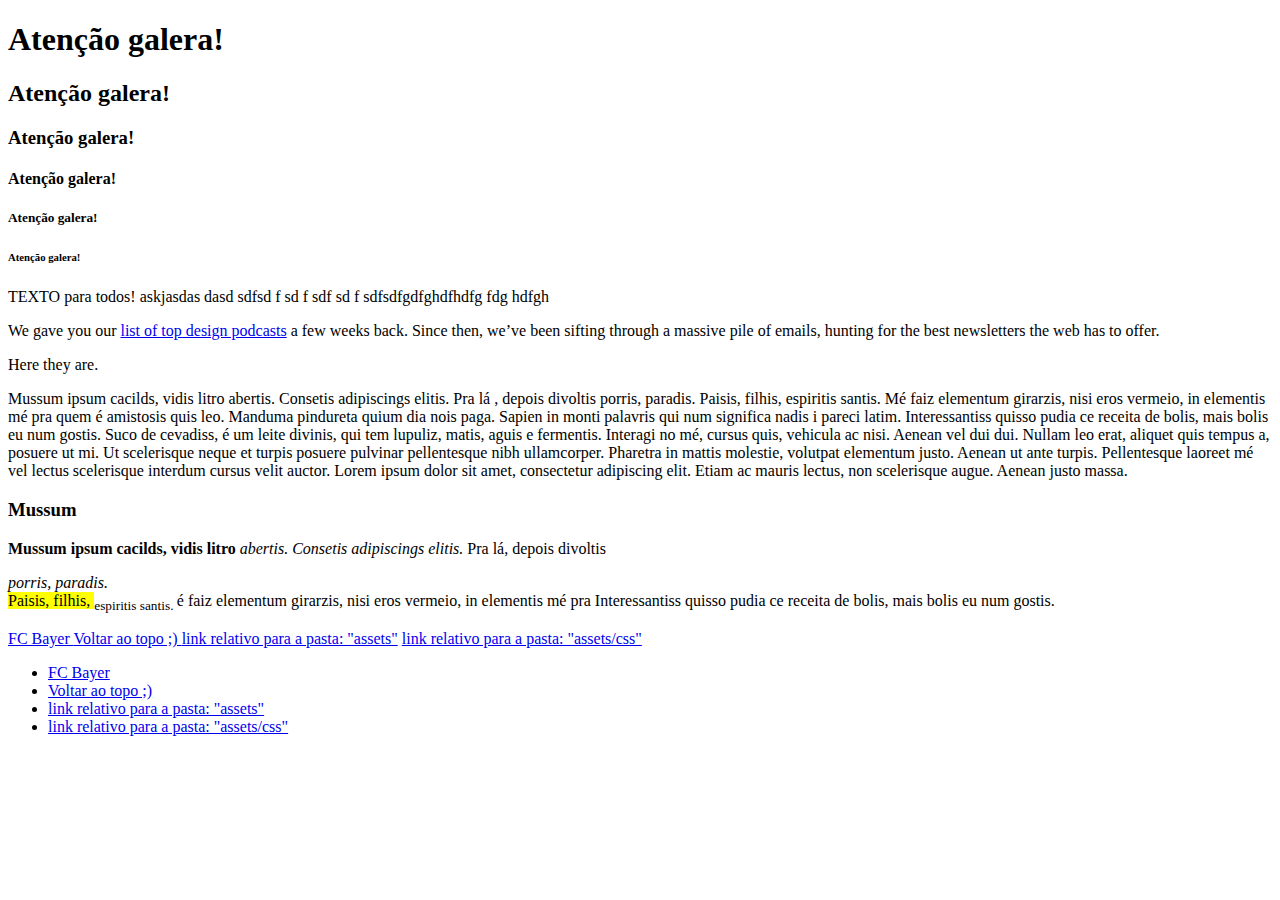
<file: public_html/index.html>
<!DOCTYPE html>
<html>
	<head>
	<title> Como muda automático? </title>
	<meta charset="utf-8">

	<!--
		roteiros (scripts)... depois
		estilos (css)...
	-->

	</head>
	<body>
		
	<!-- Blocos -->
	<div>

		<!-- Títulos -->

		<h1> Atenção galera! </h1>
		<h2> Atenção galera! </h2>
		<h3> Atenção galera! </h3>
		<h4> Atenção galera! </h4>
		<h5> Atenção galera! </h5>
		<h6> Atenção galera! </h6>

		<!-- Paragraf -->

		<p>TEXTO para todos!
		askjasdas dasd sdfsd f sd f sdf sd f sdfsdfgdfghdfhdfg fdg hdfgh
		</p>

		<p>We gave you our <a href="http://blog.invisionapp.com/14-design-podcasts-to-put-in-your-ears/">list of top design podcasts</a> a few weeks back. Since then, we’ve been sifting through a massive pile of emails, hunting for the best newsletters the web has to offer.</p>

		<p>Here they are.</p>

	</div>
	<div>
		Mussum ipsum cacilds, vidis litro abertis. Consetis adipiscings elitis. Pra lá , depois divoltis porris, paradis. Paisis, filhis, espiritis santis. Mé faiz elementum girarzis, nisi eros vermeio, in elementis mé pra quem é amistosis quis leo. Manduma pindureta quium dia nois paga. Sapien in monti palavris qui num significa nadis i pareci latim. Interessantiss quisso pudia ce receita de bolis, mais bolis eu num gostis.

		Suco de cevadiss, é um leite divinis, qui tem lupuliz, matis, aguis e fermentis. Interagi no mé, cursus quis, vehicula ac nisi. Aenean vel dui dui. Nullam leo erat, aliquet quis tempus a, posuere ut mi. Ut scelerisque neque et turpis posuere pulvinar pellentesque nibh ullamcorper. Pharetra in mattis molestie, volutpat elementum justo. Aenean ut ante turpis. Pellentesque laoreet mé vel lectus scelerisque interdum cursus velit auctor. Lorem ipsum dolor sit amet, consectetur adipiscing elit. Etiam ac mauris lectus, non scelerisque augue. Aenean justo massa.
	</div>
	<div>
		<h3> Mussum </h3>
		<p>
		<b>	Mussum ipsum cacilds,</b> 
		<strong> vidis litro </strong>
		<i> abertis. Consetis </i> 
		<em> adipiscings elitis. </em>
		<span> Pra lá, depois divoltis </span>
		<address> porris, paradis. </address> 
		<mark> Paisis, filhis, </mark>
		<sub> espiritis santis. </sub>
		é faiz elementum girarzis, nisi eros vermeio, in elementis mé pra Interessantiss quisso pudia ce receita de bolis, mais bolis eu num gostis.
		</p>
	
		<!-- Links -->
		<a href="http://www.bayermunich.com"> FC Bayer </a>
		<a href="#"> Voltar ao topo ;) </a>
		<a href="/asset"> link relativo para a pasta: "assets"</a>
		<a href="/assets/css"> link relativo para a pasta: "assets/css" </a>
	</div>
	<div>

		<!-- Listas -->
		<ul>
			<li>
				<a href="http://www.bayermunich.com"> FC Bayer </a>
			</li>
			<li>
				<a href="#"> Voltar ao topo ;) </a>
			</li>
			<li>
				<a href="/asset"> link relativo para a pasta: "assets"</a>
			</li>
			<li>
				<a href="/assets/css"> link relativo para a pasta: "assets/css" </a>
			</li>

		</ul>

	</div>

	</body>
</html>
</file>
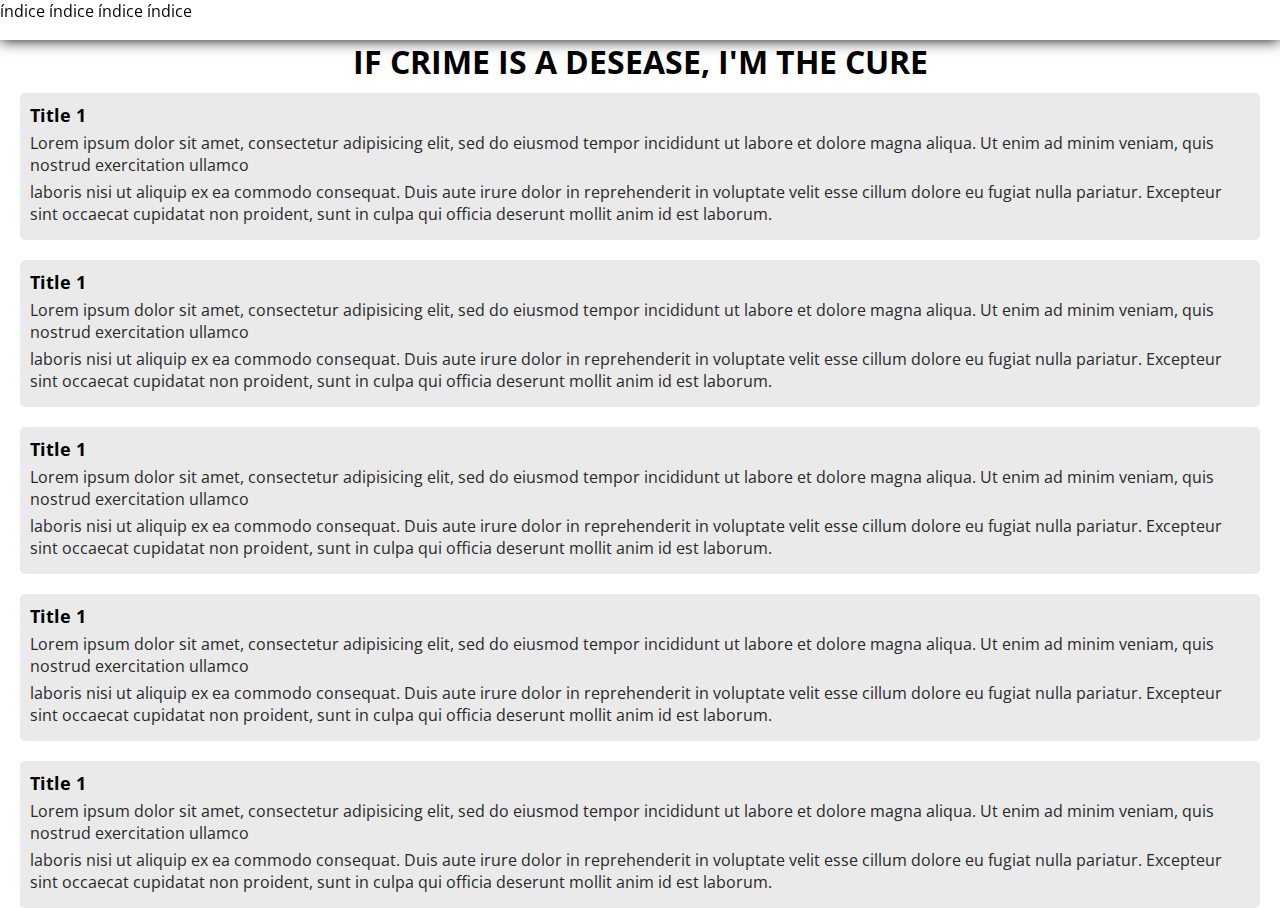
<file: public_html/htmlcss.html>
<!DOCTYPE html>
<html>
	<head>
		<title>HTML e CSS</title>
		<meta charset="utf-8">

		<link href="assets/css/estilo.css" rel="stylesheet">

	</head>
	<body>
		<div class="menu">
			<span>índice</span>
			<span>índice</span>
			<span>índice</span>
			<span>índice</span>
		</div>
		<H1><center>IF CRIME IS A DESEASE, I'M THE CURE</center></H1>
		<div class="noticia">
			<h2>Title 1</h2>
				<p class="intro">
					Lorem ipsum dolor sit amet, consectetur adipisicing elit, sed do eiusmod
					tempor incididunt ut labore et dolore magna aliqua. Ut enim ad minim veniam,
					quis nostrud exercitation ullamco 
				</p>
				<p>
					laboris nisi ut aliquip ex ea commodo
					consequat. Duis aute irure dolor in reprehenderit in voluptate velit esse
					cillum dolore eu fugiat nulla pariatur. Excepteur sint occaecat cupidatat non
					proident, sunt in culpa qui officia deserunt mollit anim id est laborum.
				</p>
		</div>
		<div class="noticia">
			<h2>Title 1</h2>
				<p class="intro">
					Lorem ipsum dolor sit amet, consectetur adipisicing elit, sed do eiusmod
					tempor incididunt ut labore et dolore magna aliqua. Ut enim ad minim veniam,
					quis nostrud exercitation ullamco 
				</p>
				<p>
					laboris nisi ut aliquip ex ea commodo
					consequat. Duis aute irure dolor in reprehenderit in voluptate velit esse
					cillum dolore eu fugiat nulla pariatur. Excepteur sint occaecat cupidatat non
					proident, sunt in culpa qui officia deserunt mollit anim id est laborum.
				</p>
		</div>
		<div class="noticia">
			<h2>Title 1</h2>
				<p class="intro">
					Lorem ipsum dolor sit amet, consectetur adipisicing elit, sed do eiusmod
					tempor incididunt ut labore et dolore magna aliqua. Ut enim ad minim veniam,
					quis nostrud exercitation ullamco 
				</p>
				<p>
					laboris nisi ut aliquip ex ea commodo
					consequat. Duis aute irure dolor in reprehenderit in voluptate velit esse
					cillum dolore eu fugiat nulla pariatur. Excepteur sint occaecat cupidatat non
					proident, sunt in culpa qui officia deserunt mollit anim id est laborum.
				</p>
		</div>
		<div class="noticia">
			<h2>Title 1</h2>
				<p class="intro">
					Lorem ipsum dolor sit amet, consectetur adipisicing elit, sed do eiusmod
					tempor incididunt ut labore et dolore magna aliqua. Ut enim ad minim veniam,
					quis nostrud exercitation ullamco 
				</p>
				<p>
					laboris nisi ut aliquip ex ea commodo
					consequat. Duis aute irure dolor in reprehenderit in voluptate velit esse
					cillum dolore eu fugiat nulla pariatur. Excepteur sint occaecat cupidatat non
					proident, sunt in culpa qui officia deserunt mollit anim id est laborum.
				</p>
		</div>
		<div class="noticia">
			<h2>Title 1</h2>
				<p class="intro">
					Lorem ipsum dolor sit amet, consectetur adipisicing elit, sed do eiusmod
					tempor incididunt ut labore et dolore magna aliqua. Ut enim ad minim veniam,
					quis nostrud exercitation ullamco 
				</p>
				<p>
					laboris nisi ut aliquip ex ea commodo
					consequat. Duis aute irure dolor in reprehenderit in voluptate velit esse
					cillum dolore eu fugiat nulla pariatur. Excepteur sint occaecat cupidatat non
					proident, sunt in culpa qui officia deserunt mollit anim id est laborum.
				</p>
		</div>
	</body>
</html>


<!-- navigator pelo JS-->
</file>
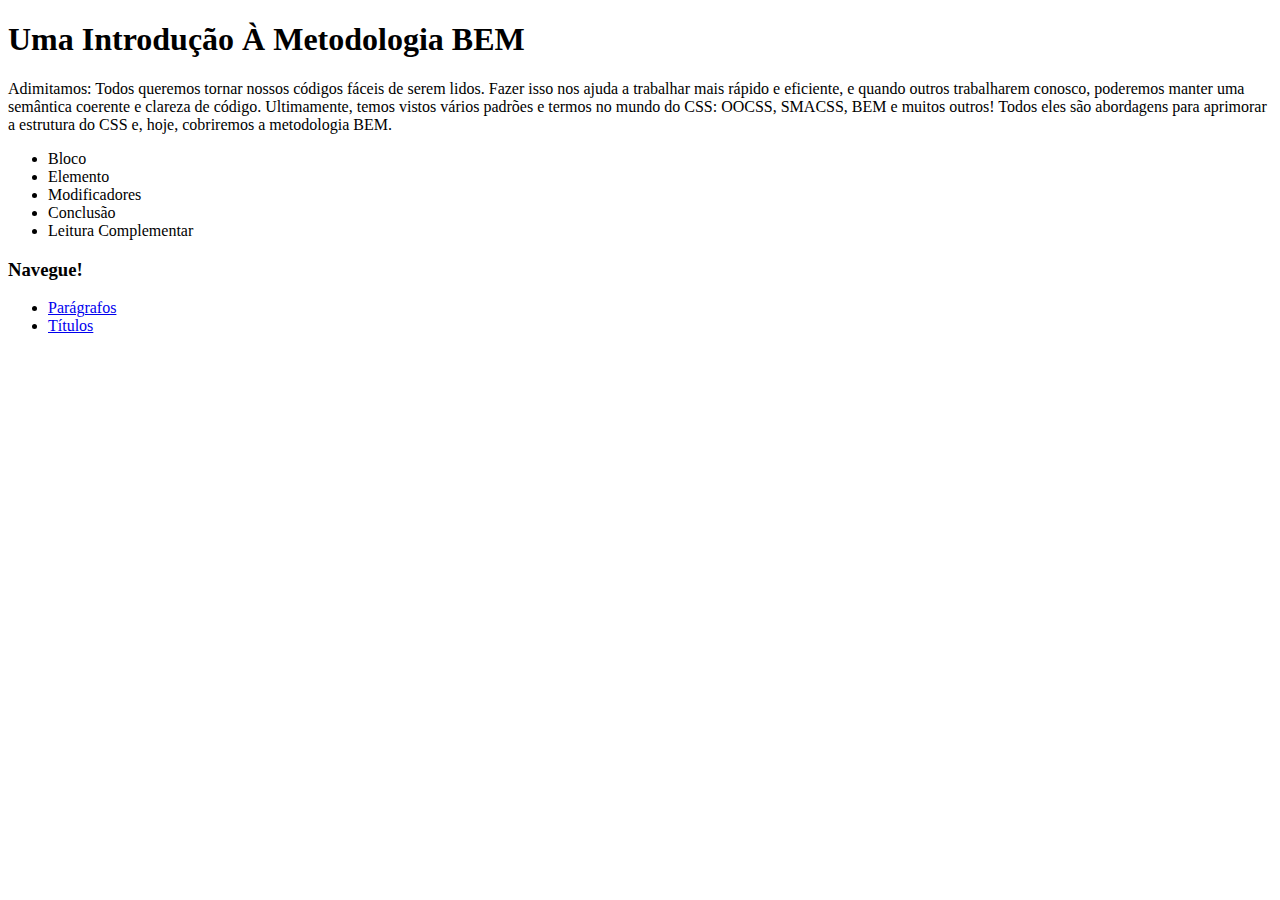
<file: public_html/pages/abertura.html>
<!DOCTYPE html>
<html>
<head>
	<title>Listas</title>
	<meta charset="utf-8">

</head>
<body>
<div>
	<h1>Uma Introdução À Metodologia BEM</h1>

	<p>
		Adimitamos: Todos queremos tornar nossos códigos fáceis de serem lidos. Fazer isso nos ajuda a trabalhar mais rápido e eficiente, e quando outros trabalharem conosco, poderemos manter uma semântica coerente e clareza de código. Ultimamente, temos vistos vários padrões e termos no mundo do CSS: OOCSS, SMACSS, BEM e muitos outros! Todos eles são abordagens para aprimorar a estrutura do CSS e, hoje, cobriremos a metodologia BEM.
	</p>

	<ul>
		<li>Bloco</li>
		<li>Elemento</li>
		<li>Modificadores</li>
		<li>Conclusão</li>
		<li>Leitura Complementar</li>
	</ul>
</div>
<div>
	<h3>Navegue!</h3>
	<ul>
		<li><a href="paragraf.html">Parágrafos</li>
		<li><a href="title.html">Títulos</li>

	</ul>
</div>

</body>
</html>
</file>
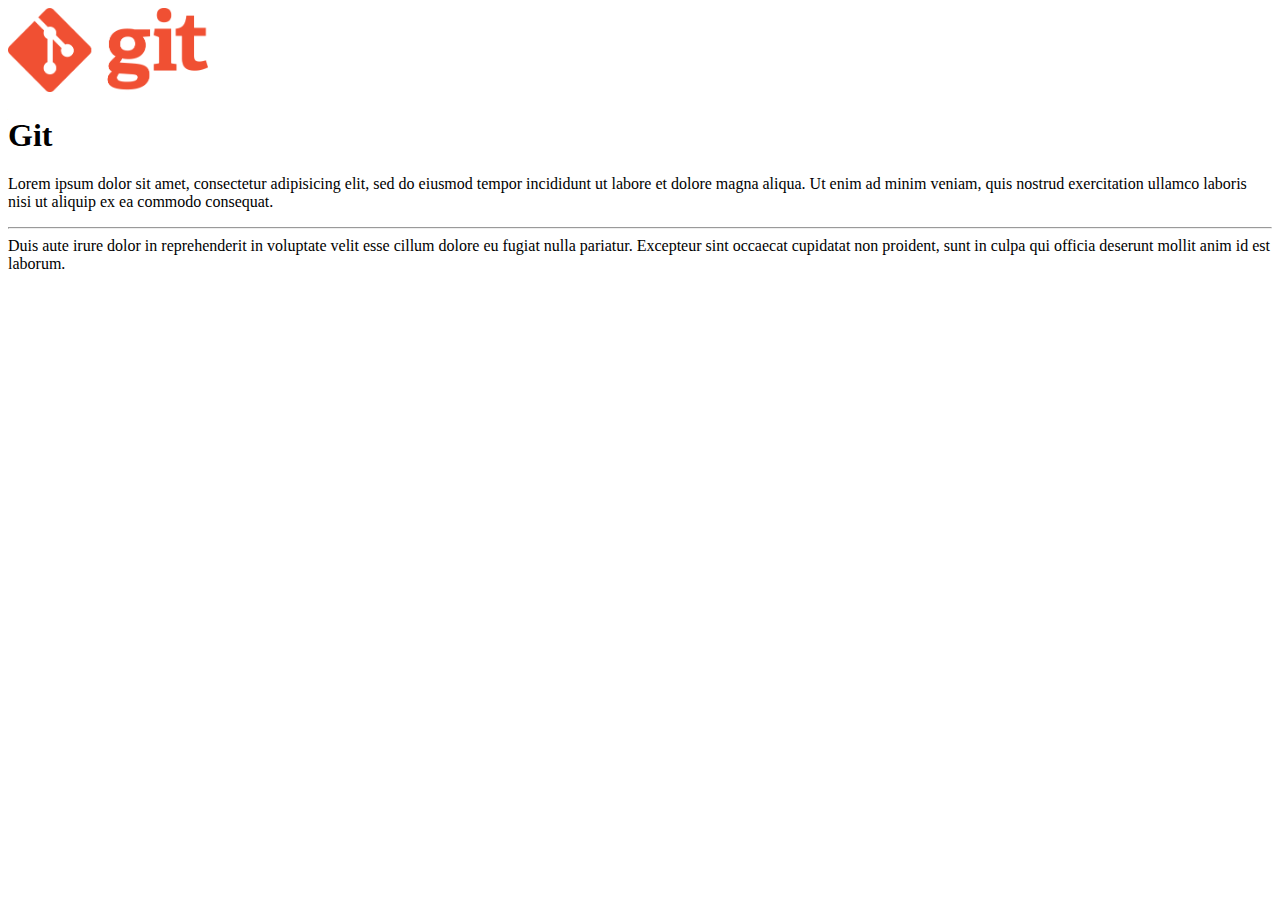
<file: public_html/pages/adwords.html>
<!DOCTYPE html>
<html>
<head>
	<title>Git</title>
</head>
<body>

<img src="../assets/images/git-logo.png" width="200">

<h1>Git</h1>

<p>
	Lorem ipsum dolor sit amet, consectetur adipisicing elit, sed do eiusmod
	tempor incididunt ut labore et dolore magna aliqua. Ut enim ad minim veniam,
	quis nostrud exercitation ullamco laboris nisi ut aliquip ex ea commodo
	consequat.
	<hr>
	Duis aute irure dolor in reprehenderit in voluptate velit esse
	cillum dolore eu fugiat nulla pariatur. Excepteur sint occaecat cupidatat non
	proident, sunt in culpa qui officia deserunt mollit anim id est laborum.
</p>
</body>
</html>
</file>
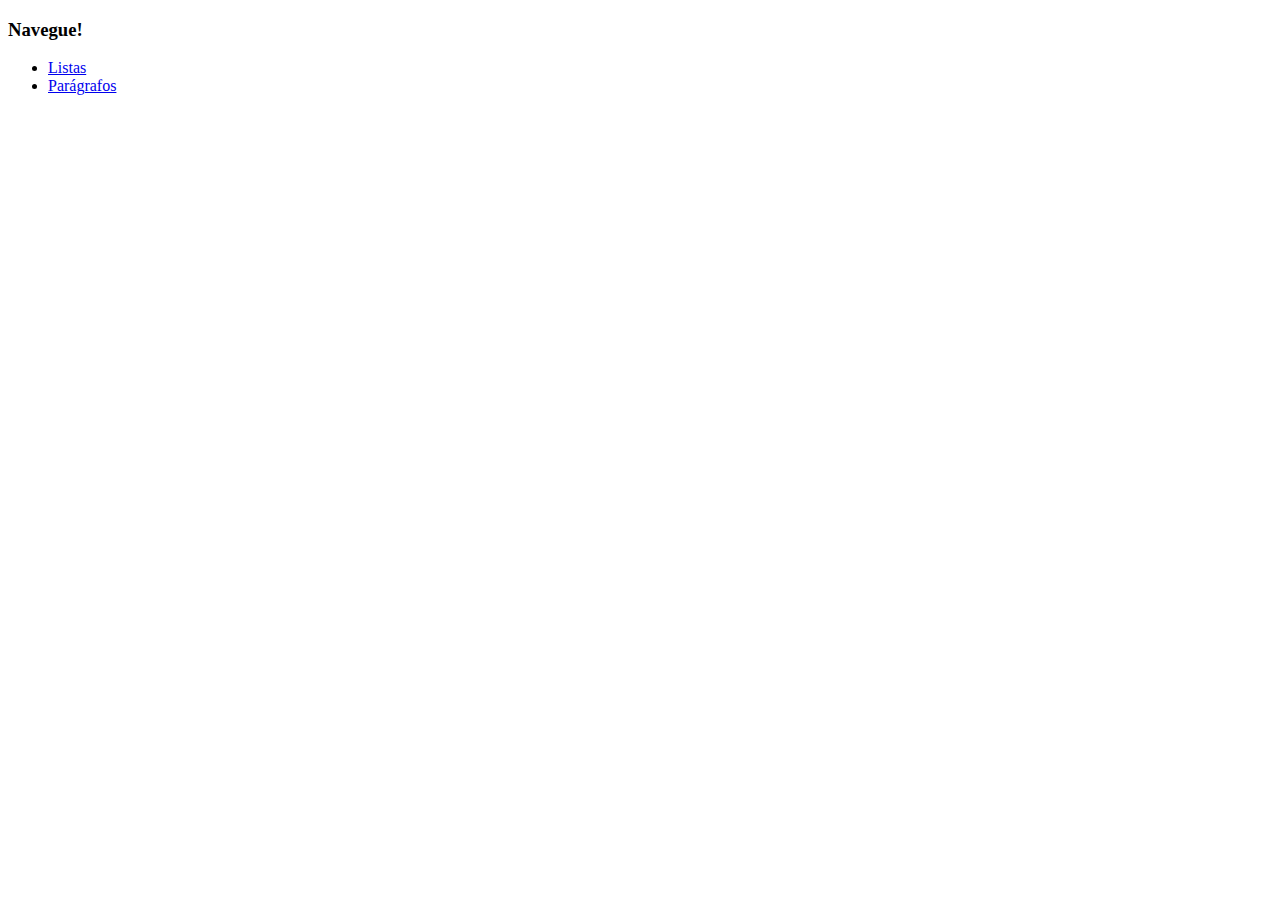
<file: public_html/pages/design.html>
<!DOCTYPE html>
<html>
<head>
	<title>Títulos</title>
	<meta charset="utf-8">

</head>
<body>
	<div>
		<h3>Navegue!</h3>
		<ul>
			<li><a href="list.html">Listas</li>
			<li><a href="paragraf.html">Parágrafos</li>
			
		</ul>
	</div>
</body>
</html>
</file>
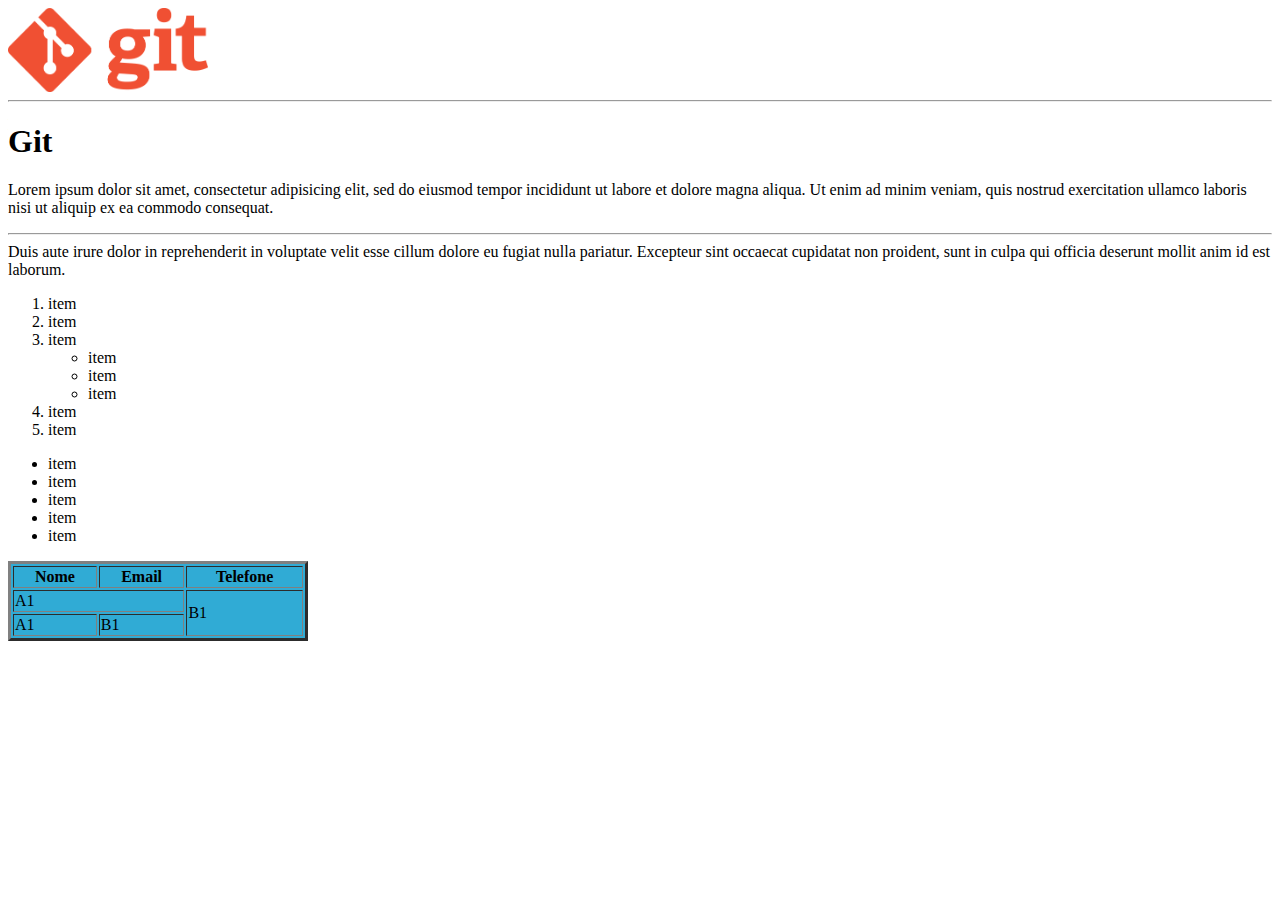
<file: public_html/pages/git.html>
<!DOCTYPE html>
<html>
<head>
	<title>Git</title>
</head>
<body>

<img src="../assets/images/git-logo.png" 
	width="200"
	alt="Git" 
	title="Git"
	align="center" 
	>

<hr>

<h1>Git</h1>

<p>
	Lorem ipsum dolor sit amet, consectetur adipisicing elit, sed do eiusmod
	tempor incididunt ut labore et dolore magna aliqua. Ut enim ad minim veniam,
	quis nostrud exercitation ullamco laboris nisi ut aliquip ex ea commodo
	consequat.
	<hr>
	Duis aute irure dolor in reprehenderit in voluptate velit esse
	cillum dolore eu fugiat nulla pariatur. Excepteur sint occaecat cupidatat non
	proident, sunt in culpa qui officia deserunt mollit anim id est laborum.
</p>

<div>
	
	<ol>
		<li>item</li>
		<li>item</li>
		<li>item</li>
		<ul>
			<li>item</li>
			<li>item</li>
			<li>item</li>
		</ul>
		<li>item</li>
		<li>item</li>
	</ol>

	<ul>
		<li>item</li>
		<li>item</li>
		<li>item</li>
		<li>item</li>
		<li>item</li>
	</ul>
</div>
<div>
	<table 
		border="3" 
		width="300" 
		bgcolor="#30abd5"
	>
		<thead>
			<tr>
				<th>Nome</th>
				<th>Email</th>
				<th>Telefone</th>
			</tr>
		</thead>
		<tbody>
			<tr>
				<td colspan="2"> A1	</td>
				<td rowspan="2"> B1	</td>
			</tr>
			<tr>
				<td> A1	</td>
				<td> B1	</td>
			</tr>
		</tbody>
	</table>
</div>
</body>
</html>
</file>
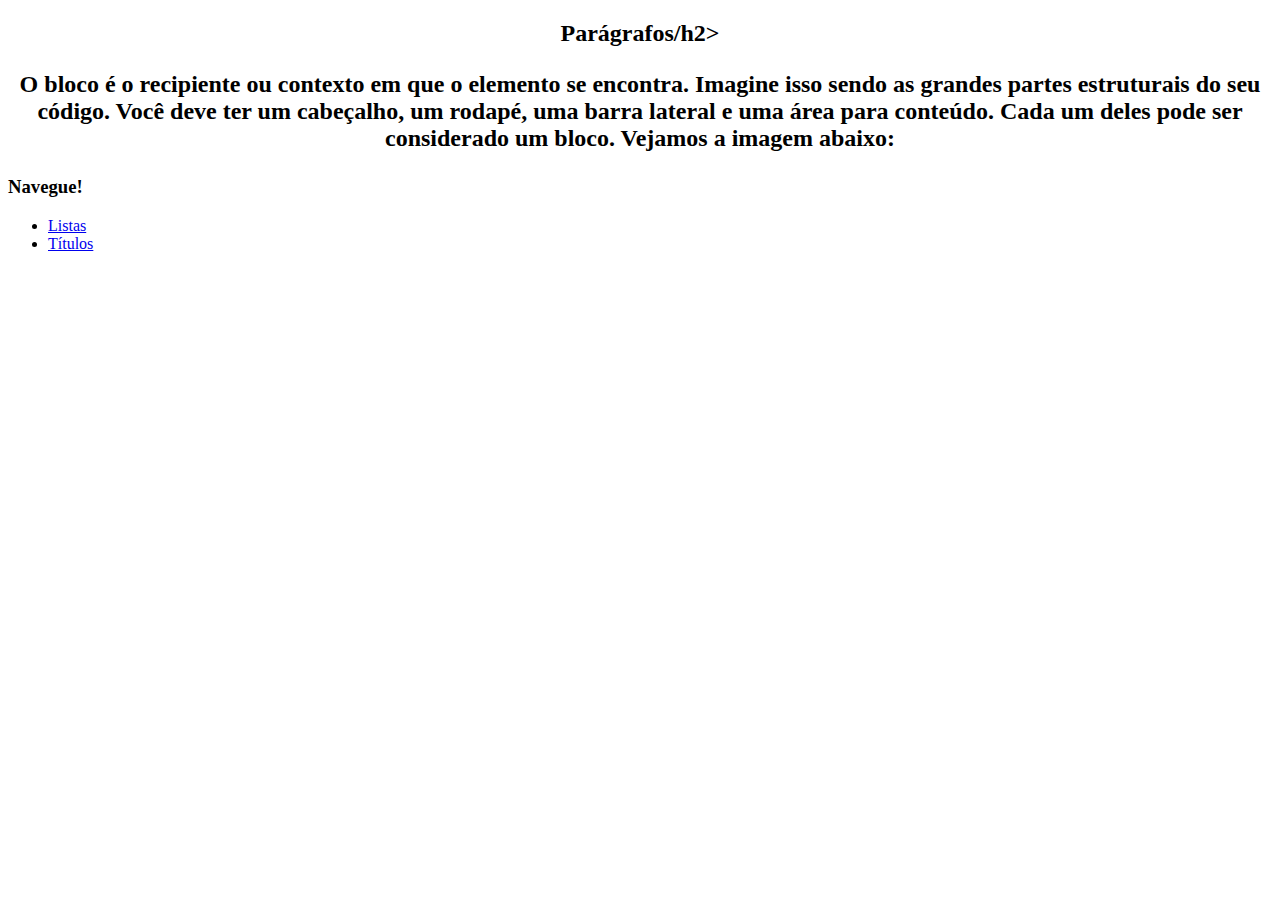
<file: public_html/pages/paragraf.html>
<!DOCTYPE html>
<html>
<head>
	<title>Parágrafo</title>
	<meta charset="utf-8">

</head>
<body>
	<div>
		<h2><center>Parágrafos</center<>/h2>

		<p>
		O bloco é o recipiente ou contexto em que o elemento se encontra. Imagine isso sendo as grandes partes estruturais do seu código. Você deve ter um cabeçalho, um rodapé, uma barra lateral e uma área para conteúdo. Cada um deles pode ser considerado um bloco. Vejamos a imagem abaixo:
		</p>

	</div>
	<div>
		<h3>Navegue!</h3>
		<ul>
			<li><a href="list.html">Listas</li>
			<li><a href="titles.html">Títulos</li>

		</ul>
	</div>
</body>
</html>
</file>
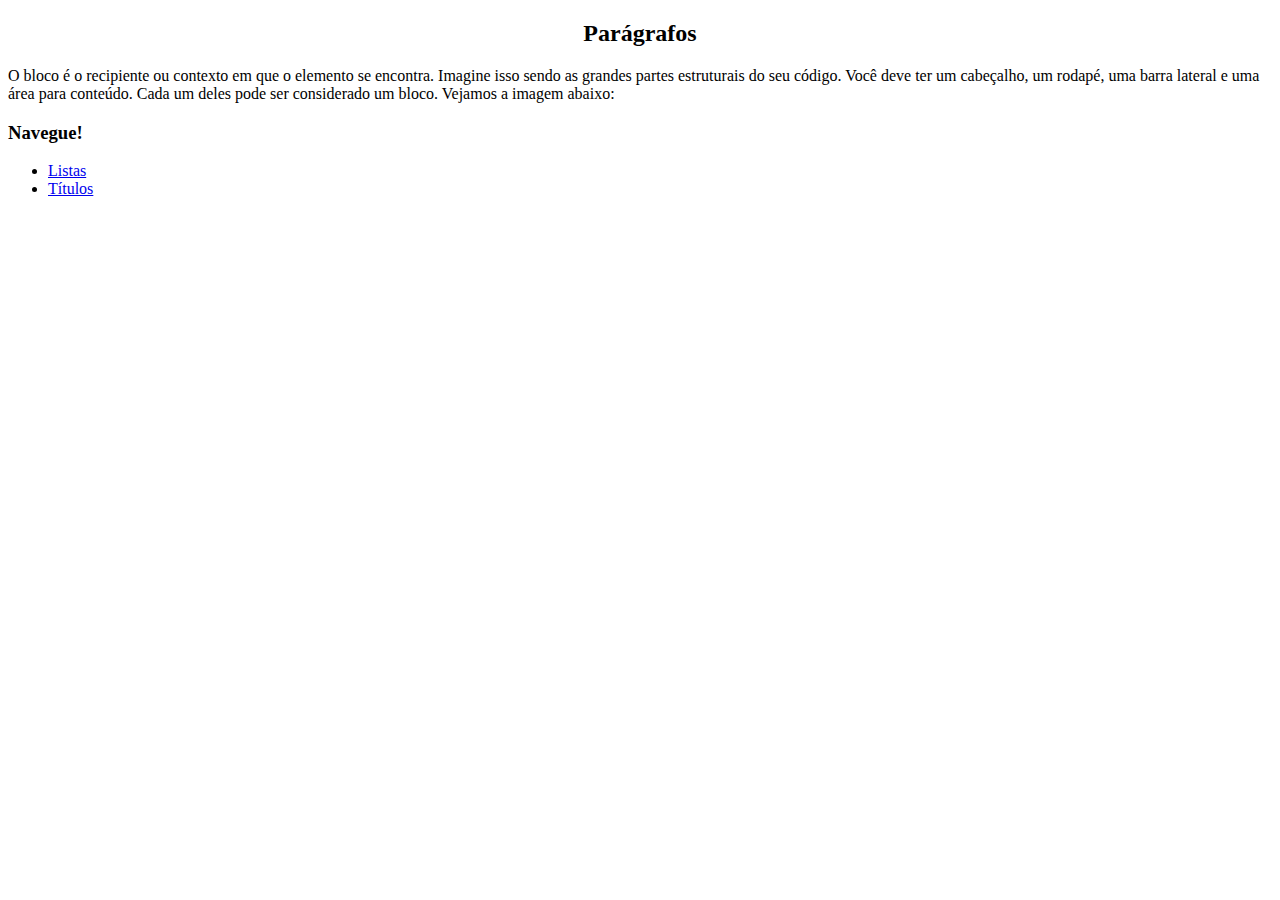
<file: public_html/pages/servidor.html>
<!DOCTYPE html>
<html>
<head>
	<title>Parágrafo</title>
	<meta charset="utf-8">

</head>
<body>
	<div>
		<h2><center>Parágrafos</center></h2>

		<p>
		O bloco é o recipiente ou contexto em que o elemento se encontra. Imagine isso sendo as grandes partes estruturais do seu código. Você deve ter um cabeçalho, um rodapé, uma barra lateral e uma área para conteúdo. Cada um deles pode ser considerado um bloco. Vejamos a imagem abaixo:
		</p>

	</div>
	<div>
		<h3>Navegue!</h3>
		<ul>
			<li><a href="list.html">Listas</li>
			<li><a href="titles.html">Títulos</li>

		</ul>
	</div>
</body>
</html>
</file>
<file: public_html/assets/css/estilo.css>
@import url(http://fonts.googleapis.com/css?family=Open+Sans:400italic,400,700);
@import "estilosGlobais.css";

.menu{
	position: fixed;
	float: left;
	top: 0px;
	left: 0px; 
	height: 40px;
	background-color: #ffffff;
	width: 100%;
	z-index: 10;
	box-shadow: 0px 0px 15px #000;
}

.noticia{
	position: relative;
	float: left;
	margin: 10px 20px;
	padding: 10px;
	background-color: rgba(222, 222, 222, 0.65);	
	border-radius: 5px;
}

.noticia h1{
	font-size: 30px;
}

.noticia h2{
	font-size: 18px;
}
</file>
